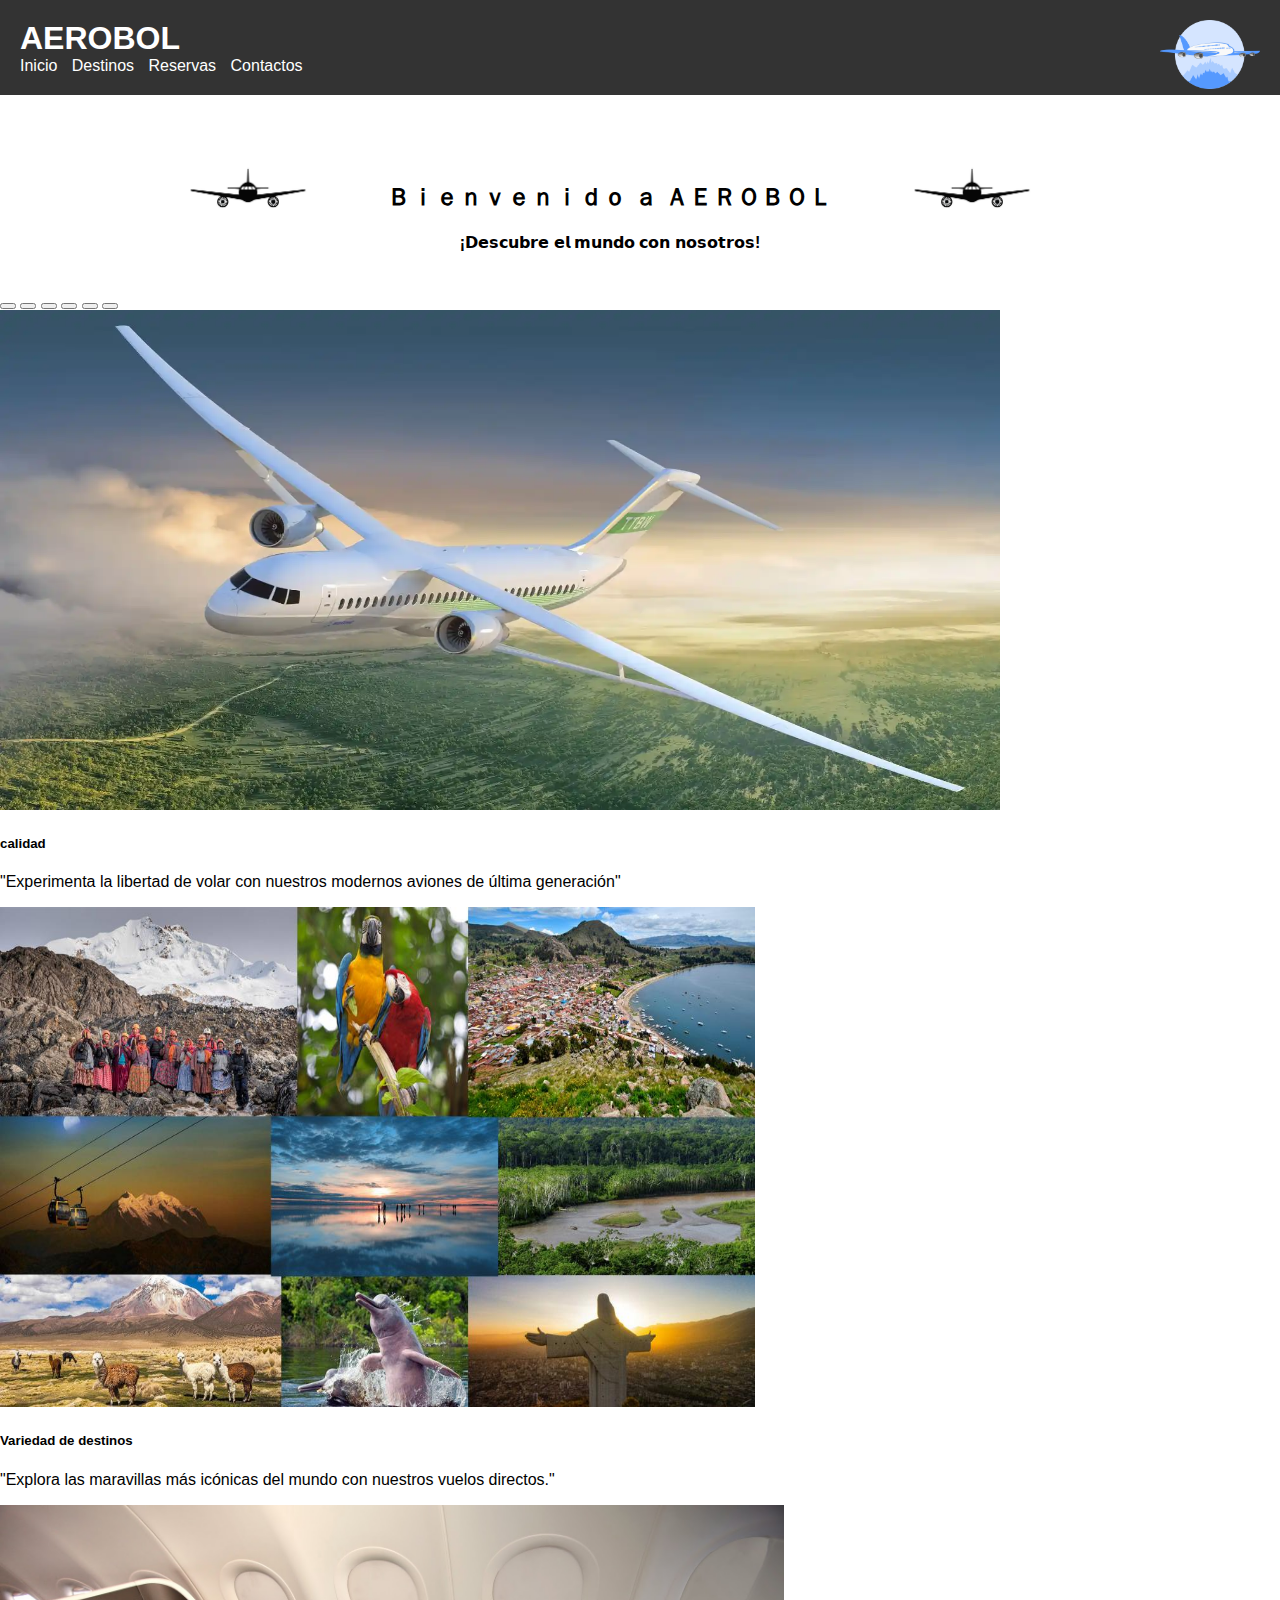
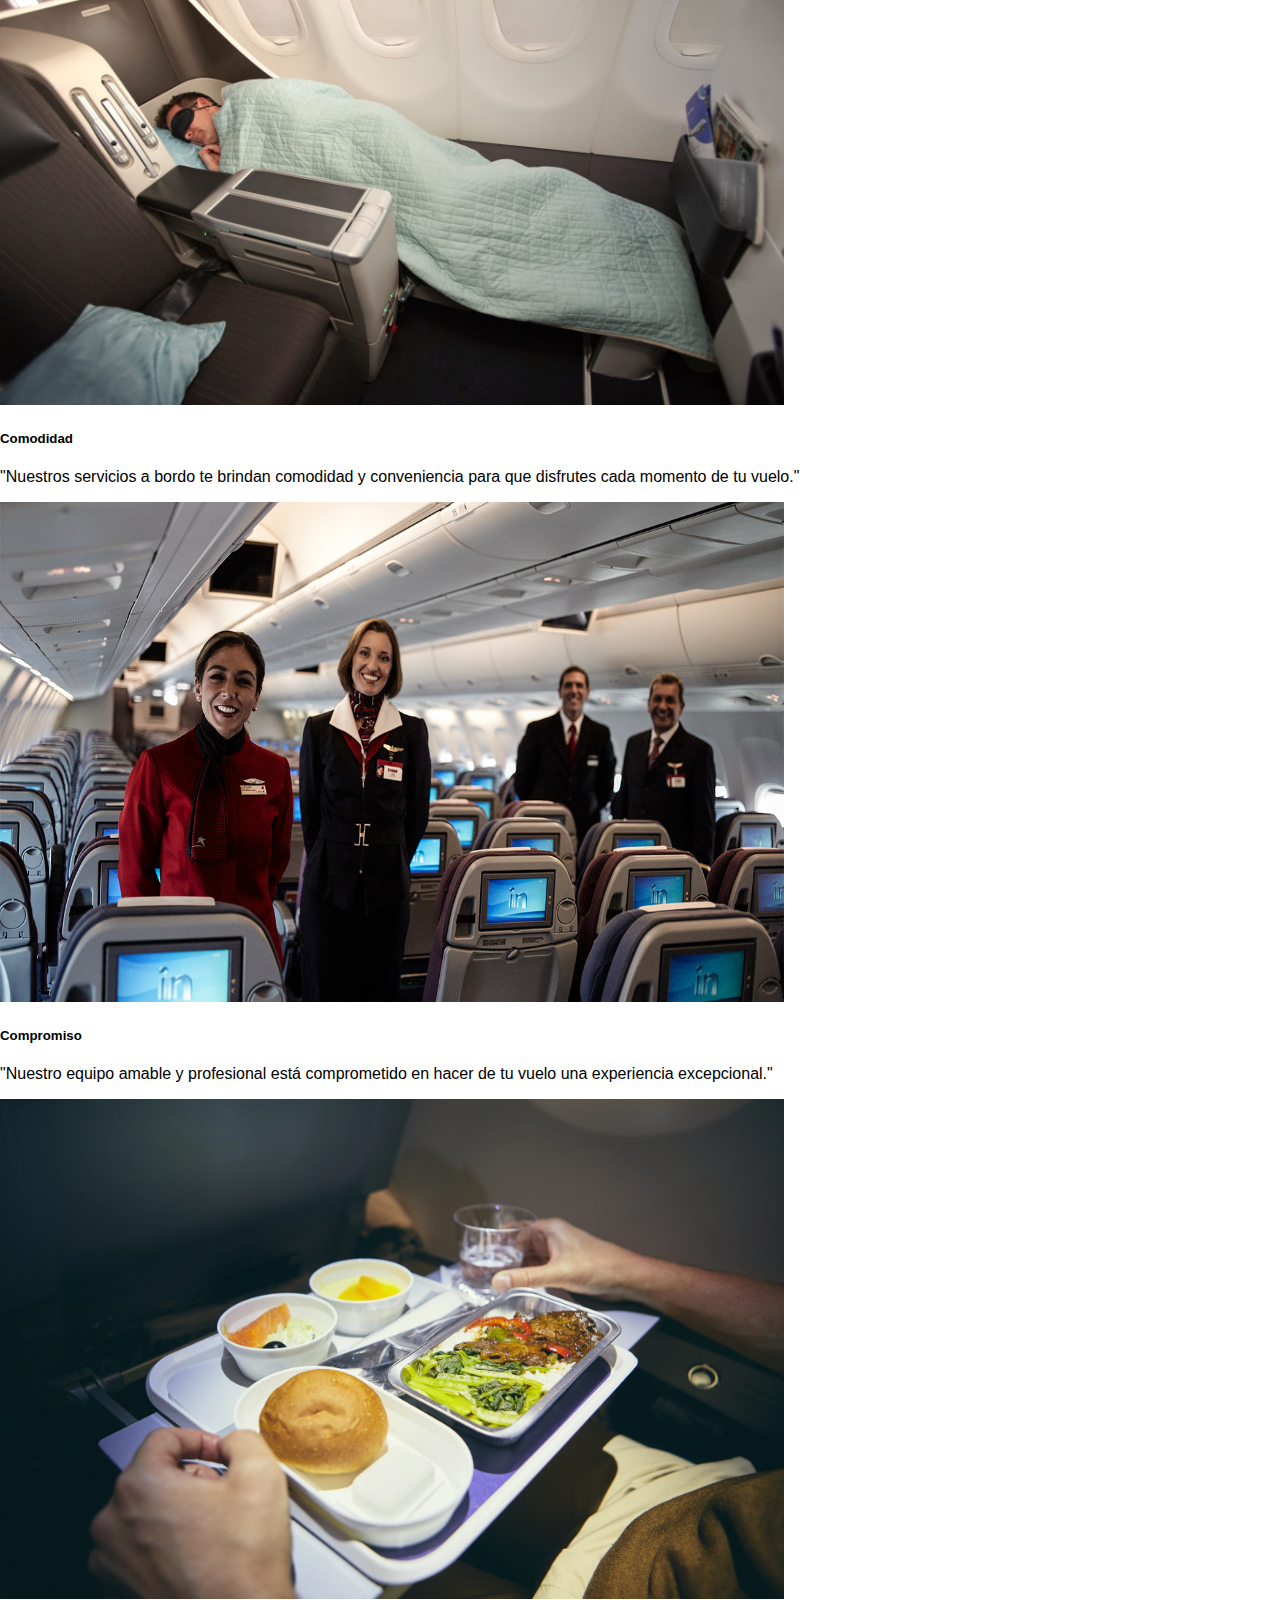
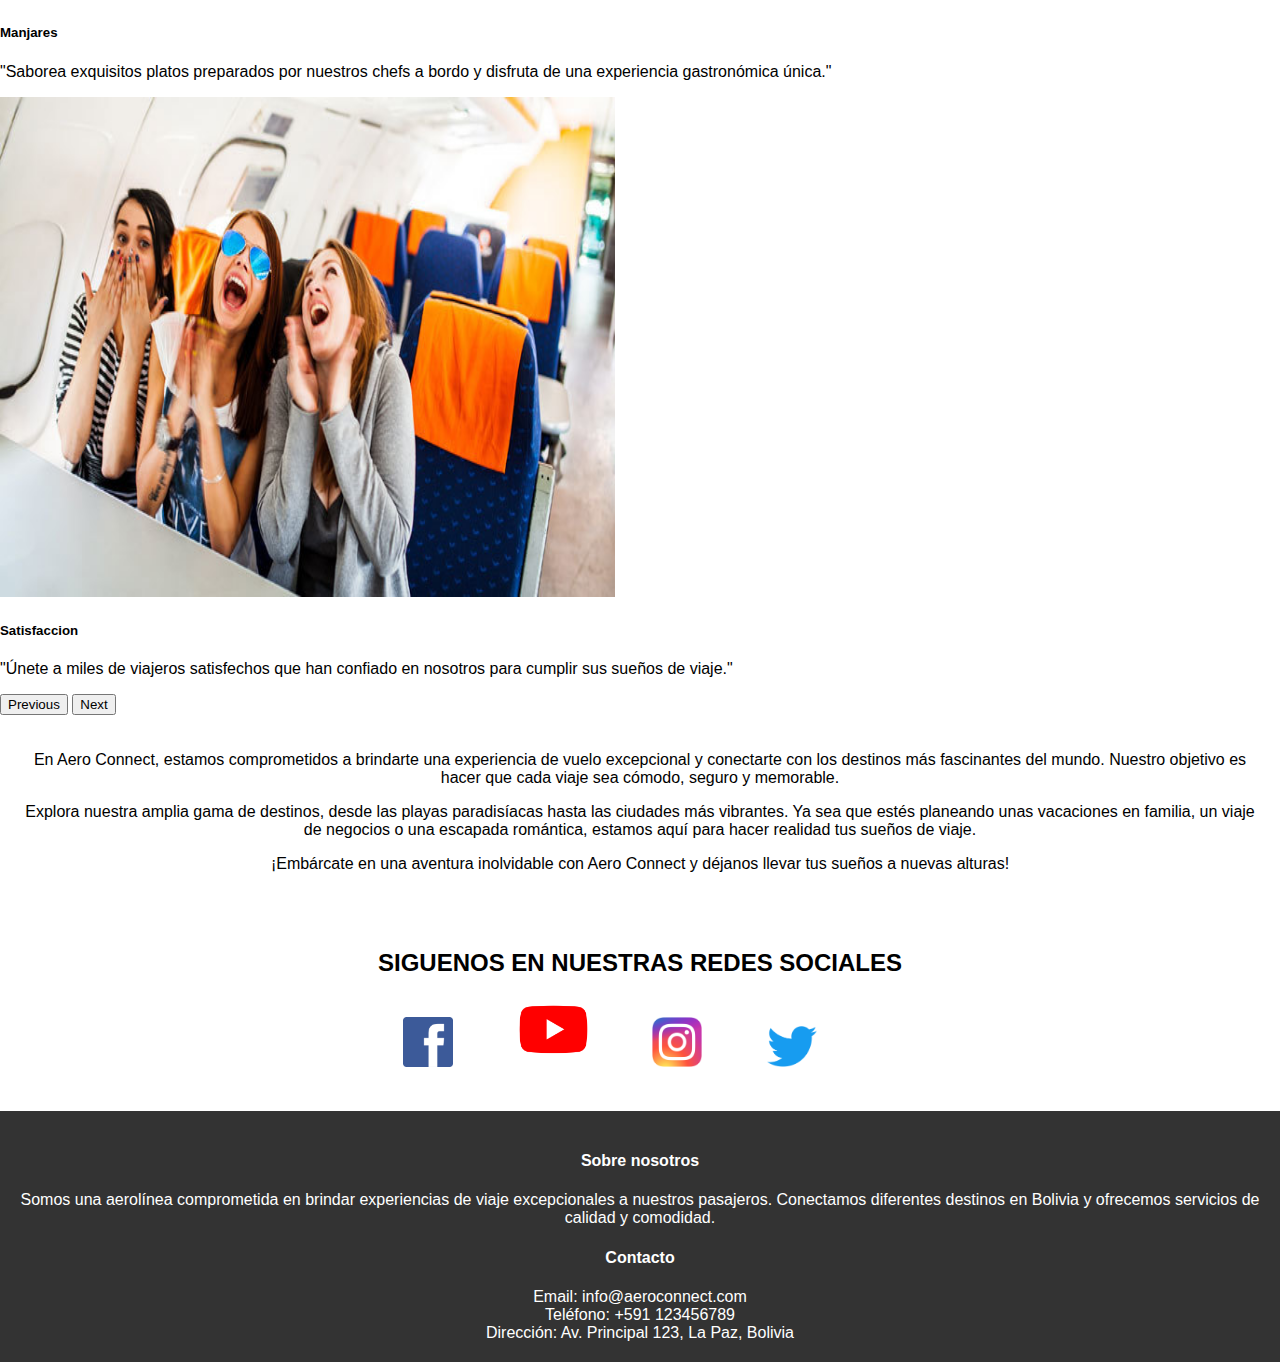
<file: Proyecto 113/INDEX.html>
<!DOCTYPE html>
<html>
<head>
    <meta charset="UTF-8">
    <meta name="viewport" content="width=device-width, initial-scale=1.0">
    <title>Aerolínea Ejemplo</title>
    <link href="https://cdn.jsdelivr.net/npm/bootstrap@5.3.0/dist/css/bootstrap.min.css" rel="stylesheet" integrity="sha384-9ndCyUaIbzAi2FUVXJi0CjmCapSmO7SnpJef0486qhLnuZ2cdeRhO02iuK6FUUVM" crossorigin="anonymous">
    <style>
        body {
            font-family: Arial, sans-serif;
            margin: 0;
            padding: 0;
        }

        header {
            background-color: #333;
            color: #fff;
            padding: 20px;
        }

        header h1 {
            margin: 0;
        }

        header nav ul {
            list-style-type: none;
            padding: 0;
            margin: 0;
        }

        header nav ul li {
            display: inline;
            margin-right: 10px;
        }

       header nav ul li a {
    color: #fff;
    text-decoration: none;
}

        header nav ul li a:hover {
            color: #09C;
            font-weight: bold;
            text-decoration: none;
        }
        section {
            padding: 20px;
            margin-bottom: 20px;
            background-color: #f9f9f9;
        }

        section h2 {
            margin-top: 0;
        }

        footer {
            background-color: #333;
            color: #fff;
            padding: 20px;
            text-align: center;
        }

        footer p {
            margin: 0;
        }
		.fo{
background-color:#FFF;
text-align:center;	
}
.imagen {
      display: inline-block;
      margin-right: 60px;
    }

    </style>
</head>
<body>
 <script src="https://cdn.jsdelivr.net/npm/bootstrap@5.3.0/dist/js/bootstrap.bundle.min.js" integrity="sha384-geWF76RCwLtnZ8qwWowPQNguL3RmwHVBC9FhGdlKrxdiJJigb/j/68SIy3Te4Bkz" crossorigin="anonymous"></script>
<header>
      <h1 class="d-inline" align="left">AEROBOL <img src="imagenes/plane-160861_1280.jpg" width="100" align="right"></h1>
      <nav>
        <ul>
                <li><a href="INDEX.html">Inicio</a></li>
                <li><a href="DESTINOS.html" target="_blank">Destinos</a></li>
                <li><a href="RESERVAS.html" target="_blank">Reservas</a></li>
                <li><a href="CONTACTOS.html" target="_blank">Contactos</a></li>
        </ul>
      </nav>          
</header>
   <main>
       <section class="fo" style="margin-top:1%">
       <div class="imagen"><img src="imagenes/istockphoto-1284224988-612x612.png" width="150"></div>
     <div class="imagen">   
    <h2>Ｂｉｅｎｖｅｎｉｄｏ ａ ＡＥＲＯＢＯＬ</h2>
    <b>¡𝗗𝗲𝘀𝗰𝘂𝗯𝗿𝗲 𝗲𝗹 𝗺𝘂𝗻𝗱𝗼 𝗰𝗼𝗻 𝗻𝗼𝘀𝗼𝘁𝗿𝗼𝘀!</b>
    </div>
    <div class="imagen"><img src="imagenes/istockphoto-1284224988-612x612.png" width="150"></div>
       </section>
   </main>
<div id="carouselExampleCaptions" class="carousel slide" data-bs-ride="carousel">
  <div class="carousel-indicators">
    <button type="button" data-bs-target="#carouselExampleCaptions" data-bs-slide-to="0" class="active" aria-current="true" aria-label="Slide 1"></button>
    <button type="button" data-bs-target="#carouselExampleCaptions" data-bs-slide-to="1" aria-label="Slide 2"></button>
    <button type="button" data-bs-target="#carouselExampleCaptions" data-bs-slide-to="2" aria-label="Slide 3"></button>
    <button type="button" data-bs-target="#carouselExampleCaptions" data-bs-slide-to="3" aria-label="Slide 4"></button>
    <button type="button" data-bs-target="#carouselExampleCaptions" data-bs-slide-to="4" aria-label="Slide 5"></button>
    <button type="button" data-bs-target="#carouselExampleCaptions" data-bs-slide-to="5" aria-label="Slide 6"></button>
  </div>
  <div class="carousel-inner">
    <div class="carousel-item active">
      <img src="imagenes/739686408_230706516_1706x960.jpg" alt="..."  width="1000" height="500" class="d-block w-100">
      <div class="carousel-caption d-none d-md-block">
        <h5>calidad</h5>
        <p>"Experimenta la libertad de volar con nuestros modernos aviones de última generación"</p>
      </div>
    </div>
    <div class="carousel-item">
      <img src="imagenes/principal_0.jpg" alt="..." width="755" height="500" class="d-block w-100">
      <div class="carousel-caption d-none d-md-block">
        <h5>Variedad de destinos</h5>
        <p>"Explora las maravillas más icónicas del mundo con nuestros vuelos directos."</p>
      </div>
    </div>
    <div class="carousel-item">
      <img src="imagenes/aviones con cama.jpg" alt="..." width="784" height="500" class="d-block w-100">
      <div class="carousel-caption d-none d-md-block">
        <h5>Comodidad</h5>
        <p>"Nuestros servicios a bordo te brindan comodidad y conveniencia para que disfrutes cada momento de tu vuelo."</p>
      </div>
    </div>
     <div class="carousel-item">
      <img src="imagenes/funciones-tripulantes-cabina.jpg" alt="..." width="784" height="500" class="d-block w-100">
      <div class="carousel-caption d-none d-md-block">
        <h5>Compromiso</h5>
        <p>"Nuestro equipo amable y profesional está comprometido en hacer de tu vuelo una experiencia excepcional."</p>
      </div>
    </div>
    
    <div class="carousel-item">
      <img src="imagenes/eyeem_129216758-.jpg" alt="..." width="784" height="500" class="d-block w-100">
      <div class="carousel-caption d-none d-md-block">
        <h5>Manjares</h5>
        <p>"Saborea exquisitos platos preparados por nuestros chefs a bordo y disfruta de una experiencia gastronómica única."</p>
      </div>
    </div>
    
     <div class="carousel-item">
      <img src="imagenes/15254435389676.jpg" alt="..." width="615" height="500" class="d-block w-100">
      <div class="carousel-caption d-none d-md-block">
        <h5>Satisfaccion</h5>
        <p>"Únete a miles de viajeros satisfechos que han confiado en nosotros para cumplir sus sueños de viaje."</p>
      </div>
    </div>
    
  </div>
  <button class="carousel-control-prev" type="button" id="siguiente" data-bs-target="#carouselExampleCaptions" data-bs-slide="prev">
    <span class="carousel-control-prev-icon" aria-hidden="true"></span>
    <span class="visually-hidden">Previous</span>
  </button>
  <button class="carousel-control-next" type="button" data-bs-target="#carouselExampleCaptions" data-bs-slide="next">
    <span class="carousel-control-next-icon" aria-hidden="true"></span>
    <span class="visually-hidden">Next</span>
  </button>
</div>
<section class="fo">
 <p>En Aero Connect, estamos comprometidos a brindarte una experiencia de vuelo excepcional y conectarte con los destinos más fascinantes del mundo. Nuestro objetivo es hacer que cada viaje sea cómodo, seguro y memorable.</p>
    <p>Explora nuestra amplia gama de destinos, desde las playas paradisíacas hasta las ciudades más vibrantes. Ya sea que estés planeando unas vacaciones en familia, un viaje de negocios o una escapada romántica, estamos aquí para hacer realidad tus sueños de viaje.</p>
    <p>¡Embárcate en una aventura inolvidable con Aero Connect y déjanos llevar tus sueños a nuevas alturas!</p>
</section>
<section class="fo">
<h2 align="center">SIGUENOS EN NUESTRAS REDES SOCIALES</h2>
<div class="imagen">
	<a href="https://www.facebook.com">
    <img src="imagenes/facebook.jpg" width="50"></a>
  </div>
  <div class="imagen">
    <a href="https://www.youtube.com">
    <img src="imagenes/YouTube_social_white_squircle.svg.png" width="70" height="70"></a>
  </div>
  <div class="imagen">
    <a href="https://www.instagram.com">
    <img src="imagenes/insta.png" width="50"></a>
  </div>
  <div class="imagen">
    <a href="https://twitter.com/?lang=es">
    <img src="imagenes/Logo_of_Twitter.png" width="50"></a>
</section>
<footer>
  <div class="container">
      <div class="row">
          <div class="col-md-6">
              <h4>Sobre nosotros</h4>
              <p>Somos una aerolínea comprometida en brindar experiencias de viaje excepcionales a nuestros pasajeros. Conectamos diferentes destinos en Bolivia y ofrecemos servicios de calidad y comodidad.</p>
          </div>
          <div class="col-md-6">
              <h4>Contacto</h4>
              <p>Email: info@aeroconnect.com</p>
              <p>Teléfono: +591 123456789</p>
              <p>Dirección: Av. Principal 123, La Paz, Bolivia</p>
          </div>
      </div>
  </div>
</footer>

</body>
</html>
</file>
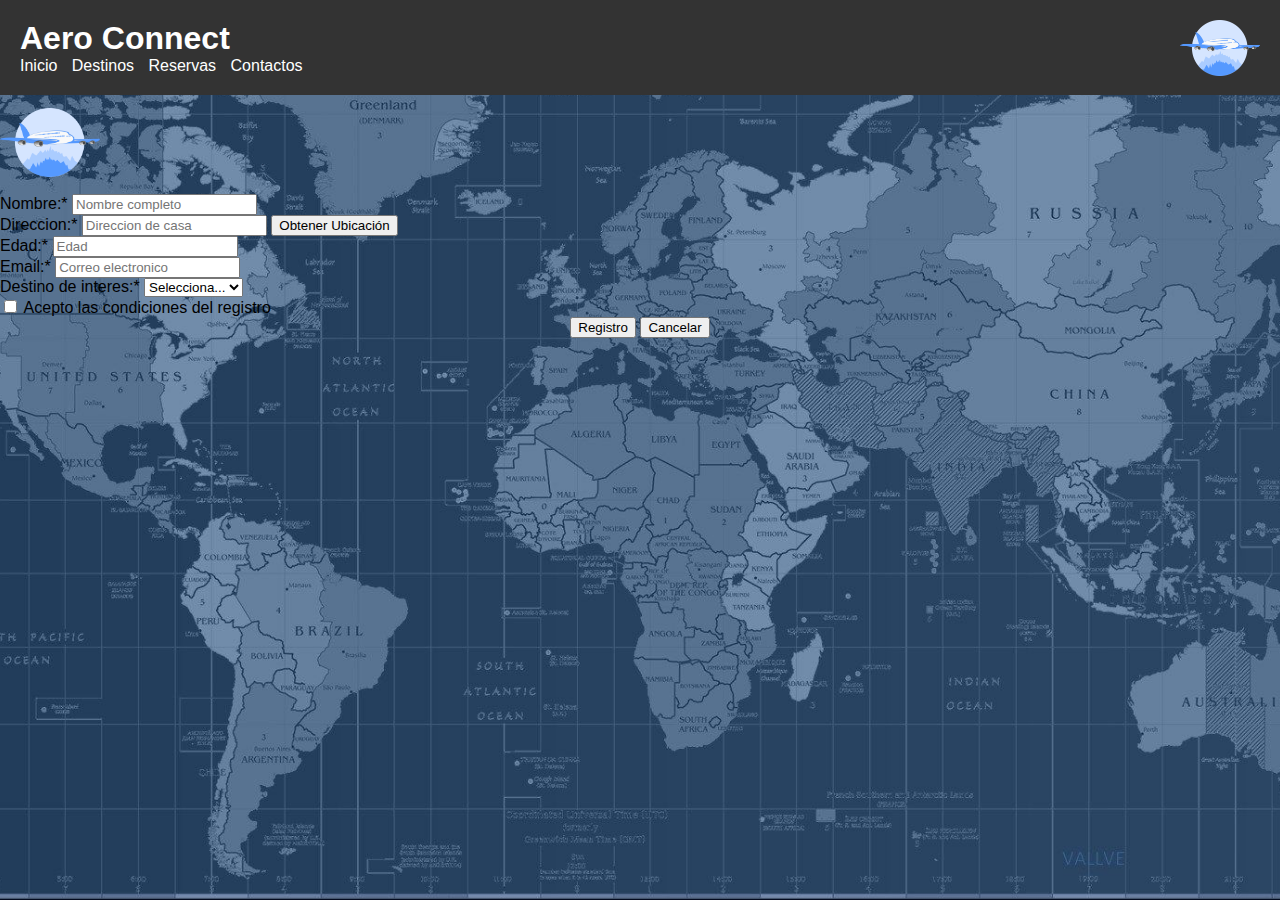
<file: Proyecto 113/CONTACTOS.html>
<!DOCTYPE html>
<html>
<head>
<meta name="viewport" content="width=device-width, initial-scale=1.0">
    <title>Formulario de contactos</title>
    <link href="https://cdn.jsdelivr.net/npm/bootstrap@5.3.0/dist/css/bootstrap.min.css" rel="stylesheet" integrity="sha384-9ndCyUaIbzAi2FUVXJi0CjmCapSmO7SnpJef0486qhLnuZ2cdeRhO02iuK6FUUVM" crossorigin="anonymous">
    <link href="CSS/Contactos.css" rel="stylesheet" type="text/css">
    <style>
    body {
        background-image: url("imagenes/61896.jpg");
        background-size: cover;
        background-position: center;
        background-repeat: no-repeat;
        min-height: 100vh;
    }
.imagenAnimada {
  position: relative;
  animation: moverImagen 6s infinite;
}

@keyframes moverImagen {
  0% {
    top: 0;
    left: 0;
  }
  50% {
    top: 0;
    left: 90%;
  }
  100% {
    top: 0;
    left: 0;
  }
}
/*reponsividad*/

</style>

    <script>
        function validacion() {
            var enviar = true;
            var errorContainer = document.getElementById('error-container');
            errorContainer.innerHTML = '';

            if (document.getElementById('nombre').value.length < 4) {
                enviar = false;
                errorContainer.innerHTML += '<p>El nombre tiene que tener una longitud mayor a 3 caracteres</p>';
            }

            if (document.getElementById('direccion').value.length < 8) {
                enviar = false;
                errorContainer.innerHTML += '<p>La dirección tiene que tener una longitud mayor a 7 caracteres</p>';
            }

            if (isNaN(document.getElementById('edad').value)) {
                enviar = false;
                errorContainer.innerHTML += '<p>La edad debe tener valores numéricos</p>';
            }

            if (document.getElementById('destino').value == '') {
                enviar = false;
                errorContainer.innerHTML += '<p>No has seleccionado un destino de interés</p>';
            }

            if (!document.getElementById('acepto').checked) {
                enviar = false;
                errorContainer.innerHTML += '<p>Debes aceptar las condiciones del registro</p>';
            }

            return enviar;
        }

        function obtenerUbicacion() {
            if (navigator.geolocation) {
                navigator.geolocation.getCurrentPosition(function(position) {
                    var latitud = position.coords.latitude;
                    var longitud = position.coords.longitude;

                    // Aquí puedes utilizar las coordenadas para realizar acciones, como llamar a una API de ubicación o mostrar información relacionada con la ubicación.
                    // Por ejemplo, puedes hacer una llamada a una API de geocodificación inversa para obtener la dirección basada en las coordenadas.

                    // En este ejemplo, actualizaremos el valor del campo de dirección con las coordenadas obtenidas.
                    document.getElementById('direccion').value = latitud + ', ' + longitud;
                });
            } else {
                console.log('La geolocalización no es soportada por este navegador.');
            }
        }
    </script>
</head>
<body>
<script src="https://cdn.jsdelivr.net/npm/bootstrap@5.3.0/dist/js/bootstrap.bundle.min.js"
        integrity="sha384-geWF76RCwLtnZ8qwWowPQNguL3RmwHVBC9FhGdlKrxdiJJigb/j/68SIy3Te4Bkz"
        crossorigin="anonymous"></script>
<header>
    <h1 class="d-inline" align="left">Aero Connect <img src="imagenes/plane-160861_1280.jpg" width="80" align="right"></h1>
    <nav>
        <ul>
            <li><a href="INDEX.html" target="_blank">Inicio</a></li>
            <li><a href="DESTINOS.html" target="_blank">Destinos</a></li>
            <li><a href="RESERVAS.html" target="_blank">Reservas</a></li> 
            <li><a href="CONTACTOS.html">Contactos</a></li> 
       </ul>
    </nav>
</header>

<img src="imagenes/plane-160861_1280.jpg" class="imagenAnimada" width="100" style="margin-top:1%">

<div class="container-fluid" style="margin-top: 1%">
    <div class="row justify-content-center">
        <div class="col-lg-6 col-md-8 col-sm-12">
            <form name="form1" class="form-horizontal" onsubmit='return validacion();'>
                <div class="card">
                    <div class="card-body">
                        <div class="form-group">
                            <label for="validarNombre">Nombre:<span>*</span></label>
                            <input type="text" class="form-control" id="nombre" name="nombre" placeholder="Nombre completo" required>
                        </div>

                        <div class="form-group">
                            <label for="validarDireccion">Direccion:<span>*</span></label>
                            <input type="text" class="form-control" id="direccion" name="direccion" placeholder="Direccion de casa" required>
                            <button type="button" class="btn btn-primary" onclick="obtenerUbicacion()">Obtener Ubicación</button>
                        </div>

                        <div class="form-group">
                            <label for="validarEdad">Edad:<span>*</span></label>
                            <input type="text" class="form-control" id="edad" name="edad" placeholder="Edad" required>
                        </div>

                        <div class="form-group">
                            <label for="validarEmail">Email:<span>*</span></label>
                            <input type="email" class="form-control" id="email" name="email" placeholder="Correo electronico" required>
                        </div>

                        <div class="form-group">
                            <label for="validarDestino">Destino de interes:<span>*</span></label>
                            <select class="form-control" id="destino" name="destino" required>
                                <option value="" selected disabled>Selecciona...</option>
                                <option>Ninguno</option>
                                <option>Bolivia</option>
                                <option>Chile</option>
                                <option>Argentina</option>
                                <option>EE.UU</option>
                                <option>Venezuela</option>
                            </select>
                        </div>

                        <div class="form-check">
                            <input class="form-check-input" type="checkbox" value="" id="acepto" name="acepto" required>
                            <label class="form-check-label" for="acepto">Acepto las condiciones del registro</label>
                        </div>

                        <div id="error-container"></div>

                        <div class="form-group" align="center">
                            <button class="btn btn-primary" type="submit" name="submit">Registro</button>
                            <button class="btn btn-success" type="reset" name="reset">Cancelar</button>
                        </div>
                    </div>
                </div>
            </form>
        </div>
    </div>
</div>
</body>
</html>
</file>
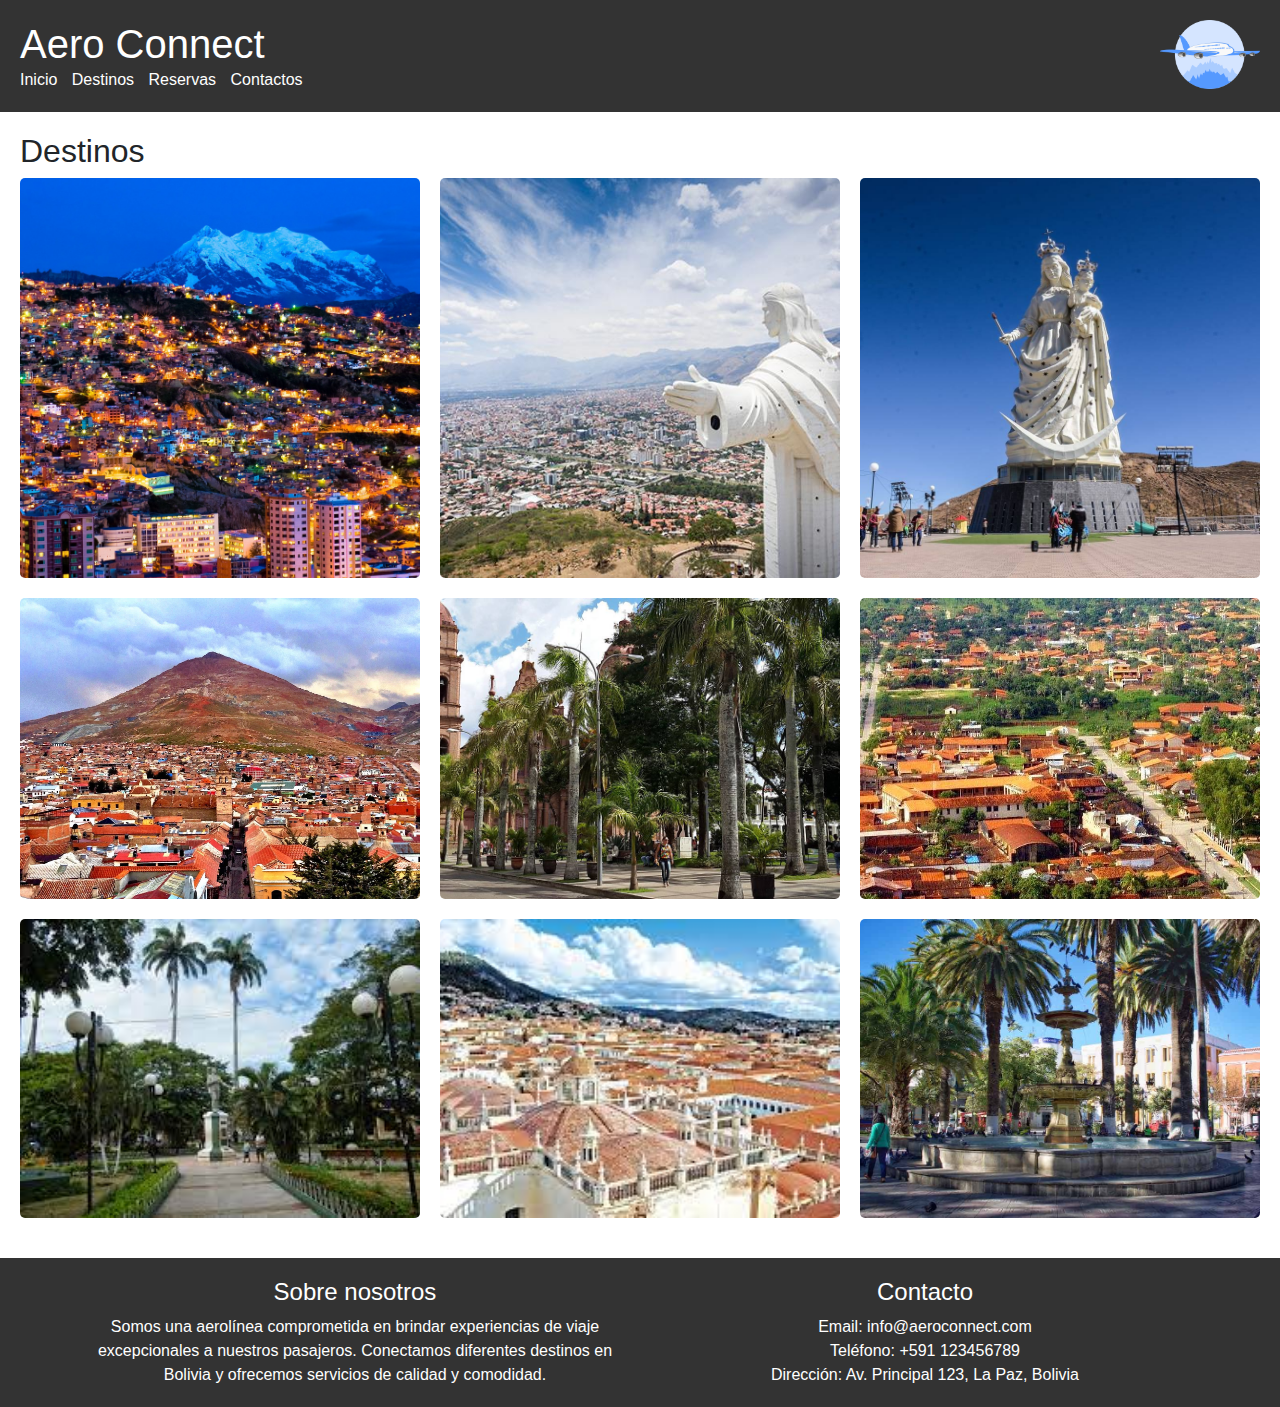
<file: Proyecto 113/DESTINOS.html>
<!DOCTYPE html>
<html>
<head>
    <meta charset="UTF-8">
    <meta name="viewport" content="width=device-width, initial-scale=1.0">
    <title>Destinos - Aero Connect</title>
    <link rel="stylesheet" href="https://stackpath.bootstrapcdn.com/bootstrap/4.3.1/css/bootstrap.min.css">
    <link href="https://cdn.jsdelivr.net/npm/bootstrap@5.3.0/dist/css/bootstrap.min.css" rel="stylesheet" integrity="sha384-9ndCyUaIbzAi2FUVXJi0CjmCapSmO7SnpJef0486qhLnuZ2cdeRhO02iuK6FUUVM" crossorigin="anonymous">
    <link rel="stylesheet" href="CSS/DESTINOS.css">
    <link rel="stylesheet" href="https://cdnjs.cloudflare.com/ajax/libs/animate.css/4.1.1/animate.min.css" />
</head>
<body>
<header>
      <h1 class="d-inline" align="left">Aero Connect <img src="imagenes/plane-160861_1280.jpg" width="100" align="right"></h1>
      <nav>
        <ul>
            <li><a href="INDEX.html" target="_blank">Inicio</a></li>
            <li><a href="DESTINOS.html".html>Destinos</a></li>
            <li><a href="RESERVAS.html" target="_blank">Reservas</a></li>
            <li><a href="CONTACTOS.html" target="_blank">Contactos</a></li> 
        </ul>
      </nav>
</header>

<main>
    <section id="destinos" class="fo">
        <h2>Destinos</h2>
       
        
        <div class="galeria">
            <div class="item">
                <img src="imagenes/la paz.jpg" alt="Destino 1">
                <div class="caption">
                    <h3>LA PAZ </h3>
                    <p>La Ciudad Maravilla, donde la historia y la modernidad se encuentran en las alturas.</p>
                </div>
            </div>
            <div class="item">
                <img src="imagenes/cochabamba.jpg" alt="Destino 2">
                <div class="caption">
                    <h3>COCHABAMBA</h3>
                    <p>El Jardín de Bolivia, famoso por su clima primaveral y su excentrica gastronomía.</p>
                </div>
            </div>
            <div class="item">
                <img src="imagenes/oruro.jpg" alt="Destino 3">
                <div class="caption">
                    <h3>ORURO</h3>
                    <p>La tierra del carnaval más grande y colorido de Bolivia, una festividad llena de tradición y música.</p>
                </div>
            </div>
            <div class="item">
                <img src="imagenes/potosi.jpg" alt="Destino 4">
                <div class="caption">
                    <h3>POTOSI</h3>
                    <p>Un tesoro histórico y minero, donde se encuentra la legendaria Casa de la Moneda.</p>
                </div>
            </div>
            <div class="item">
                <img src="imagenes/santa cruz.jpg" alt="Destino 5">
                <div class="caption">
                    <h3>SANTA CRUZ</h3>
                    <p>Un paraíso tropical en el corazón de Sudamérica, donde la naturaleza y la energía se fusionan.</p>
                </div>
            </div>
            <div class="item">
                <img src="imagenes/beni.jpg" alt="Destino 6">
                <div class="caption">
                    <h3>BENI</h3>
                    <p>La puerta a la Amazonía boliviana, con una rica biodiversidad y experiencias únicas en la selva.</p>
                </div>
            </div>
            <div class="item">
                <img src="imagenes/pando.jpg" alt="Destino 7">
                <div class="caption">
                    <h3>PANDO</h3>
                    <p>Un oasis verde en la frontera norte de Bolivia, donde la naturaleza virgen te sorprenderá.</p>
                </div>
            </div>
            <div class="item">
                <img src="imagenes/chuquisaca.jpg" alt="Destino 8">
                <div class="caption">
                    <h3>CHUQUISACA</h3>
                    <p>La cuna de la independencia boliviana, con una arquitectura colonial fascinante.</p>
                </div>
            </div>
            <div class="item">
                <img src="imagenes/tarija.jpg" alt="Destino 9">
                <div class="caption">
                    <h3>TARIJA</h3>
                    <p>El paraíso del vino boliviano, donde podrás disfrutar de paisajes y sabores únicos.</p>
                </div>
            </div>
        </div>
    </section>
</main>

<footer>
    <div class="container">
        <div class="row">
            <div class="col-md-6">
                <h4>Sobre nosotros</h4>
                <p>Somos una aerolínea comprometida en brindar experiencias de viaje excepcionales a nuestros pasajeros. Conectamos diferentes destinos en Bolivia y ofrecemos servicios de calidad y comodidad.</p>
            </div>
            <div class="col-md-6">
                <h4>Contacto</h4>
                <p>Email: info@aeroconnect.com</p>
                <p>Teléfono: +591 123456789</p>
                <p>Dirección: Av. Principal 123, La Paz, Bolivia</p>
            </div>
        </div>
    </div>
</footer>
<script src="https://code.jquery.com/jquery-3.3.1.slim.min.js"></script>
<script src="https://cdnjs.cloudflare.com/ajax/libs/popper.js/1.14.7/umd/popper.min.js"></script>
<script src="https://stackpath.bootstrapcdn.com/bootstrap/4.3.1/js/bootstrap.min.js"></script>
</body>
</html>
</file>
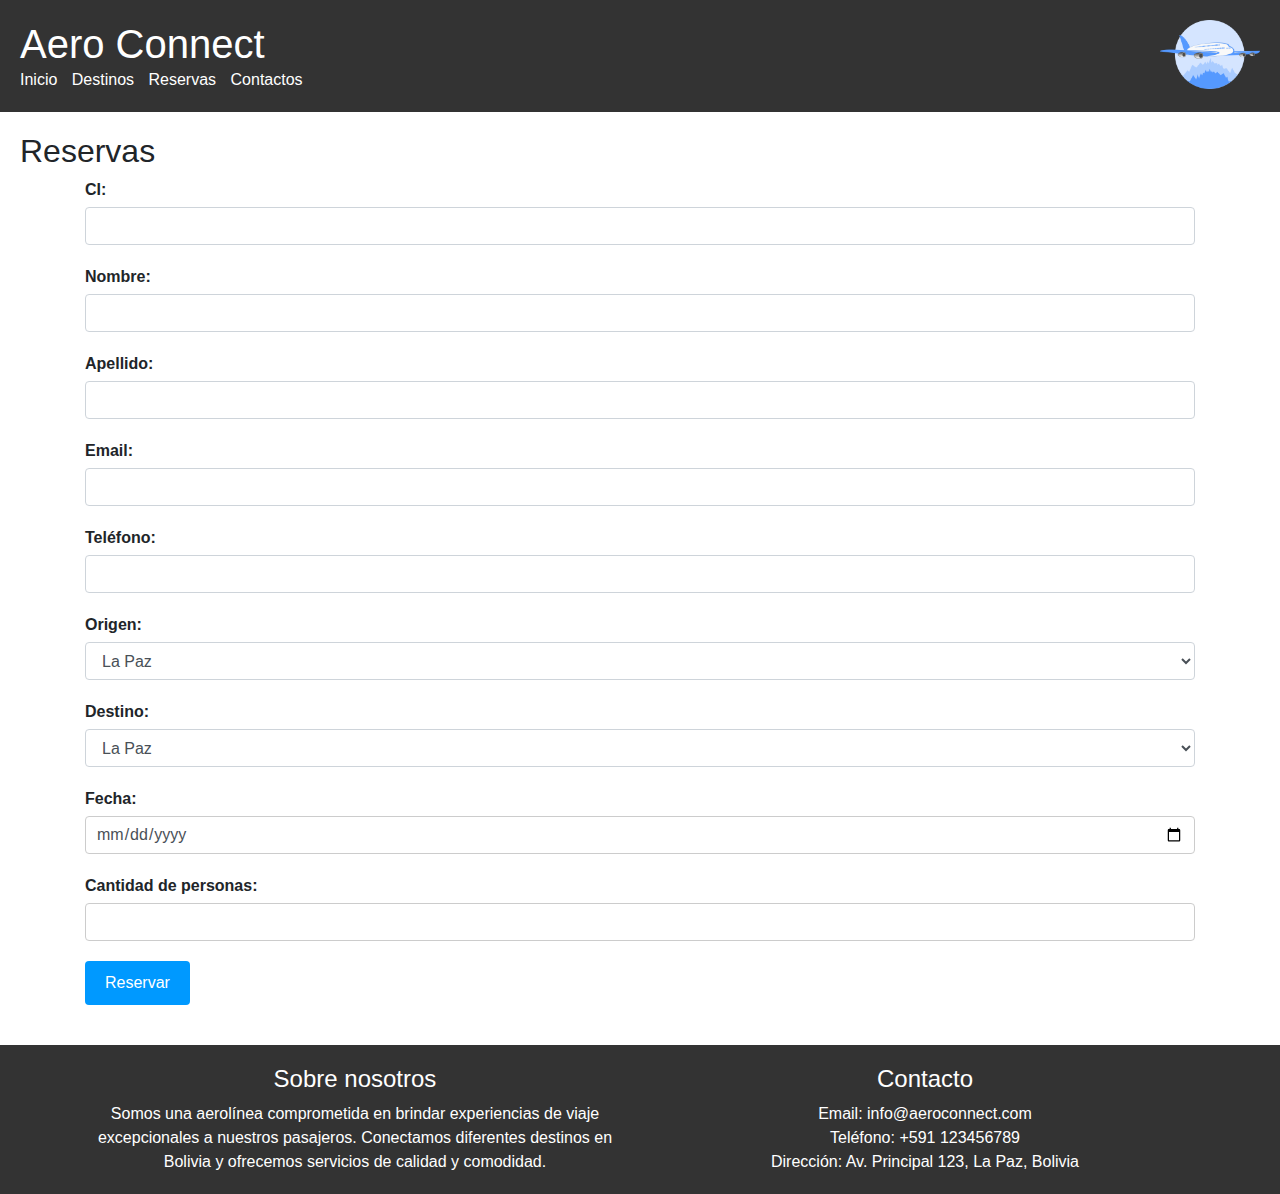
<file: Proyecto 113/RESERVAS.html>
<!DOCTYPE html>
<html>
<head>
    <meta charset="UTF-8">
    <meta name="viewport" content="width=device-width, initial-scale=1.0">
    <title>Reservas - Aero Connect</title>
    <link rel="stylesheet" href="https://stackpath.bootstrapcdn.com/bootstrap/4.3.1/css/bootstrap.min.css">
    <link href="https://cdn.jsdelivr.net/npm/bootstrap@5.3.0/dist/css/bootstrap.min.css" rel="stylesheet" integrity="sha384-9ndCyUaIbzAi2FUVXJi0CjmCapSmO7SnpJef0486qhLnuZ2cdeRhO02iuK6FUUVM" crossorigin="anonymous">
    <link rel="stylesheet" href="CSS/DESTINOS.css">
    <link rel="stylesheet" href="https://cdnjs.cloudflare.com/ajax/libs/animate.css/4.1.1/animate.min.css" />
</head>
<body>
    <script src="JS/DESTINOS.js"></script>

<header>
    <h1 class="d-inline" align="left">Aero Connect <img src="imagenes/plane-160861_1280.jpg" width="100" align="right"></h1>
    <nav>
        <ul>
            <li><a href="INDEX.html" target="_blank">Inicio</a></li>
            <li><a href="DESTINOS.html" target="_blank">Destinos</a></li>
            <li><a href="RESERVAS.html">Reservas</a></li>
            <li><a href="CONTACTOS.html" target="_blank">Contactos</a></li> 
        </ul>
    </nav>
</header>

<main>
    <section id="reservas" class="fo">
        <h2>Reservas</h2>
        <div class="container">
            <div class="row">
                <div class="col-md-12">
                    <div class="form-group">
                        <label for="ci">CI:</label>
                        <input type="text" class="form-control" id="ci">
                    </div>
                    <div class="form-group">
                        <label for="nombre">Nombre:</label>
                        <input type="text" class="form-control" id="nombre">
                    </div>
                    <div class="form-group">
                        <label for="apellido">Apellido:</label>
                        <input type="text" class="form-control" id="apellido">
                    </div>
                    <div class="form-group">
                        <label for="email">Email:</label>
                        <input type="email" class="form-control" id="email">
                    </div>
                    <div class="form-group">
                        <label for="telefono">Teléfono:</label>
                        <input type="text" class="form-control" id="telefono">
                    </div>
                    <div class="form-group">
                        <label for="origen">Origen:</label>
                        <select class="form-control" id="origen">
                            <option value="La Paz">La Paz</option>
                            <option value="Santa Cruz">Santa Cruz</option>
                            <option value="Cochabamba">Cochabamba</option>
                            <option value="Potosí">Potosí</option>
                            <option value="Oruro">Oruro</option>
                            <option value="Chuquisaca">Chuquisaca</option>
                            <option value="Tarija">Tarija</option>
                            <option value="Beni">Beni</option>
                            <option value="Pando">Pando</option>
                        </select>
                    </div>
                    <div class="form-group">
                        <label for="destino">Destino:</label>
                        <select class="form-control" id="destino">
                            <option value="La Paz">La Paz</option>
                            <option value="Santa Cruz">Santa Cruz</option>
                            <option value="Cochabamba">Cochabamba</option>
                            <option value="Potosí">Potosí</option>
                            <option value="Oruro">Oruro</option>
                            <option value="Chuquisaca">Chuquisaca</option>
                            <option value="Tarija">Tarija</option>
                            <option value="Beni">Beni</option>
                            <option value="Pando">Pando</option>
                        </select>
                    </div>
                    <div class="form-group">
                        <label for="fecha">Fecha:</label>
                        <input type="date" class="form-control" id="fecha">
                    </div>
                    <div class="form-group">
                        <label for="cantidad">Cantidad de personas:</label>
                        <input type="number" class="form-control" id="cantidad">
                    </div>
                    <button type="submit" class="btn btn-primary" onclick="validarFormulario()">Reservar</button>
                </div>
            </div>
        </div>
    </section>
</main>

<footer>
    <div class="container">
        <div class="row">
            <div class="col-md-6">
                <h4>Sobre nosotros</h4>
                <p>Somos una aerolínea comprometida en brindar experiencias de viaje excepcionales a nuestros pasajeros. Conectamos diferentes destinos en Bolivia y ofrecemos servicios de calidad y comodidad.</p>
            </div>
            <div class="col-md-6">
                <h4>Contacto</h4>
                <p>Email: info@aeroconnect.com</p>
                <p>Teléfono: +591 123456789</p>
                <p>Dirección: Av. Principal 123, La Paz, Bolivia</p>
            </div>
        </div>
    </div>
</footer>

<script src="https://code.jquery.com/jquery-3.3.1.slim.min.js"></script>
<script src="https://cdnjs.cloudflare.com/ajax/libs/popper.js/1.14.7/umd/popper.min.js"></script>
<script src="https://stackpath.bootstrapcdn.com/bootstrap/4.3.1/js/bootstrap.min.js"></script>
<script src="JS/DESTINOS.js"></script>
<script>
    function validarFormulario() {
        var ciRegex = /^[0-9]+ [A-Z]+$/;
        var nombreApellidoRegex = /^[A-Za-z][^0-9]+$/;
        var cantidadRegex = /^[0-9]+$/;

        var ciInput = document.getElementById("ci");
        var nombreInput = document.getElementById("nombre");
        var apellidoInput = document.getElementById("apellido");
        var direccionInput = document.getElementById("direccion");
        var cantidadInput = document.getElementById("cantidad");

        var ci = ciInput.value;
        var nombre = nombreInput.value;
        var apellido = apellidoInput.value;
        var direccion = direccionInput.value;
        var cantidad = cantidadInput.value;

        if (!ciRegex.test(ci)) {
            prompt("El CI no cumple con el formato válido.");
            return false;
        }

        if (!nombreApellidoRegex.test(nombre) || !nombreApellidoRegex.test(apellido)) {
            prompt("El nombre y el apellido deben comenzar con una letra y no pueden contener números.");
            return false;
        }

        if (direccion.includes("@") || direccion.includes("#") || direccion.includes("!")) {
            prompt("La dirección no puede contener símbolos como @, # o !.");
            return false;
        }

        if (!cantidadRegex.test(cantidad) || parseInt(cantidad) > 100) {
            prompt("La cantidad de personas debe ser un número y no puede ser mayor a 100.");
            return false;
        }

        return true;
    }
</script>

</body>
</html>
</file>
<file: Proyecto 113/CSS/Contactos.css>
body {
            font-family: Arial, sans-serif;
            margin: 0;
            padding: 0;
        }

        header {
            background-color: #333;
            color: #fff;
            padding: 20px;
        }

        header h1 {
            margin: 0;
        }

        header nav ul {
            list-style-type: none;
            padding: 0;
            margin: 0;
        }

        header nav ul li {
            display: inline;
            margin-right: 10px;
        }

        header nav ul li a {
            color: #fff;
            text-decoration: none;
        }
		header nav ul li a:hover {
    color: #09F; /* Cambia el color a rojo cuando se pasa el cursor */
    font-weight: bold; /* Añade negrita al texto cuando se pasa el cursor */
}

        section {
            padding: 20px;
            margin-bottom: 20px;
            background-color: #f9f9f9;
        }

        section h2 {
            margin-top: 0;
        }

        footer {
            background-color: #333;
            color: #fff;
            padding: 20px;
            text-align: center;
        }

        footer p {
            margin: 0;
        }
		.fo{
        background-color:#FFF;	
        }
		input {
		alignment-adjust:central;		
		}
		label {
		text-align:right;		
		}
</file>
<file: Proyecto 113/CSS/DESTINOS.css>
body {
    font-family: Arial, sans-serif;
    margin: 0;
    padding: 0;
}

header {
    background-color: #333;
    color: #fff;
    padding: 20px;
}

header h1 {
    margin: 0;
}

header nav ul {
    list-style-type: none;
    padding: 0;
    margin: 0;
}

header nav ul li {
    display: inline;
    margin-right: 10px;
}

header nav ul li a {
    color: #fff;
    text-decoration: none;
}

header nav ul li a:hover {
    color: #09C;
    font-weight: bold;
    text-decoration: none;
}

section {
    padding: 20px;
    margin-bottom: 20px;
    background-color: #f9f9f9;
}

section h2 {
    margin-top: 0;
}

footer {
    background-color: #333;
    color: #fff;
    padding: 20px;
    text-align: center;
}

footer p {
    margin: 0;
}

.fo {
    background-color: #FFF;
}

.galeria {
    display: grid;
    grid-template-columns: repeat(auto-fit, minmax(300px, 1fr));
    grid-gap: 20px;
}

.item {
    position: relative;
}

.item img {
    width: 100%;
    height: 100%;
    object-fit: cover;
    border-radius: 5px;
    transition: transform 0.3s ease;
}

.item:hover img {
    transform: scale(1.1);
}

.caption {
    position: absolute;
    bottom: 0;
    left: 0;
    width: 100%;
    padding: 20px;
    background-color: rgba(0, 0, 0, 0.7);
    color: white;
    opacity: 0;
    transition: opacity 0.3s ease;
}

.item:hover .caption {
    opacity: 1;
}

/* Estilos para el formulario de búsqueda de vuelos */

#vuelos {
    display: none;
}

.formulario {
    max-width: 400px;
    margin: 0 auto;
}

.form-group {
    margin-bottom: 20px;
}

label {
    display: block;
    font-weight: bold;
    margin-bottom: 5px;
}

input[type="date"],
input[type="number"] {
    width: 100%;
    padding: 10px;
    border: 1px solid #ccc;
    border-radius: 4px;
}

button[type="submit"] {
    background-color: #0099ff;
    color: #fff;
    padding: 10px 20px;
    border: none;
    border-radius: 4px;
    cursor: pointer;
}

button[type="submit"]:hover {
    background-color: #0080ff;
}
#resultados {
    margin-top: 20px;
  }
  
  .vuelo {
    border: 1px solid #ccc;
    padding: 10px;
    margin-bottom: 10px;
    background-color: #f9f9f9;
  }
  
  .vuelo p {
    margin: 5px 0;
  }
  
  .vuelo h4 {
    margin-top: 0;
    margin-bottom: 10px;
  }
</file>
